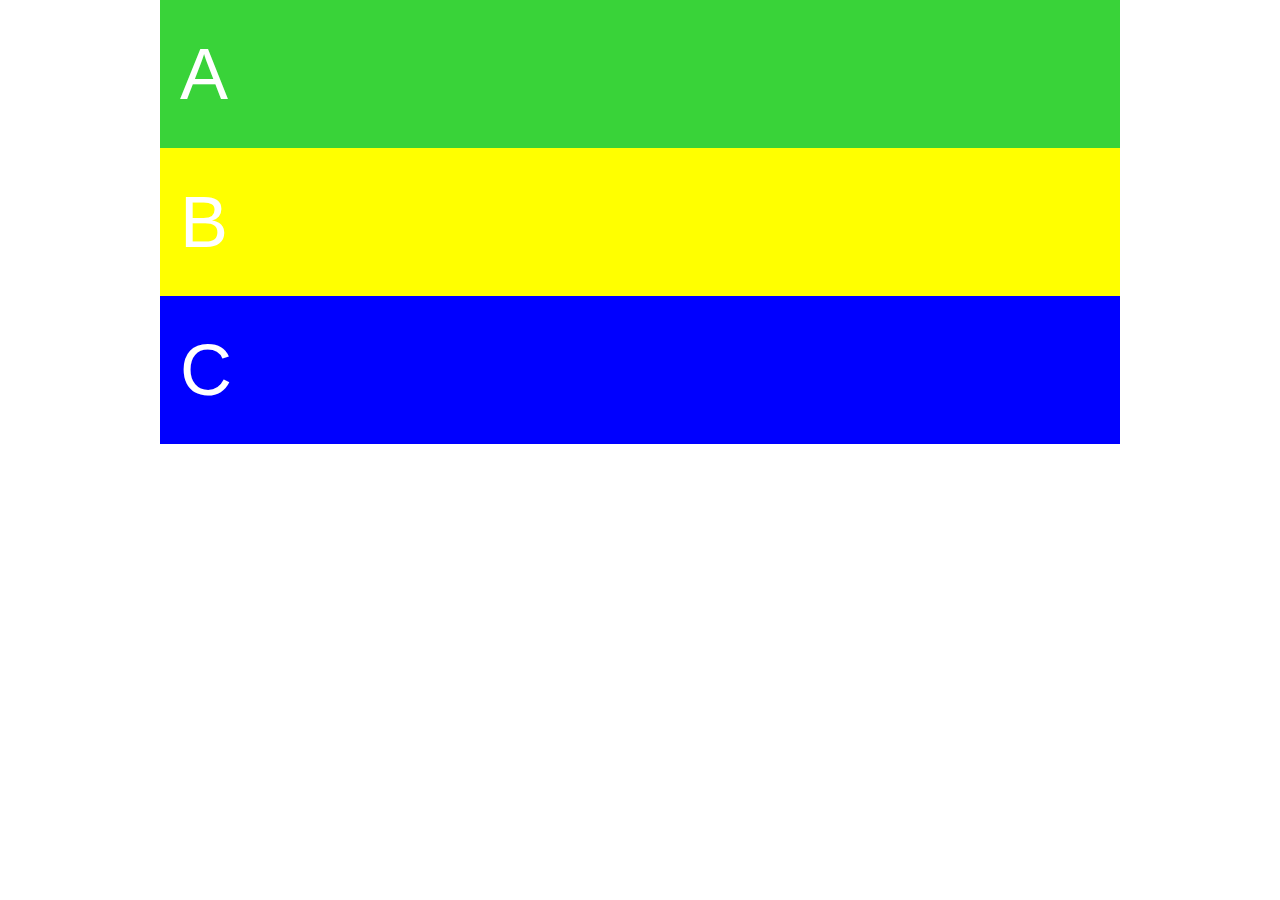
<file: Demo-First-Media-Query/index.html>
<!DOCTYPE html>
<html lang="en">
<head>
    <meta charset="UTF-8">
    <meta http-equiv="X-UA-Compatible" content="IE=edge">
    <meta name="viewport" content="width=device-width, initial-scale=1.0">
    <title>Document</title>
    <link rel="stylesheet" href="css/reset.css">
    <link rel="stylesheet" href="css/styles.css">

</head>
<body>
    <ul class="responsive" rolw="list">
        <li class="a">A</li>
        <li class="b">B</li>
        <li class="c">C</li>
    </ul>
</body>
</html>
</file>
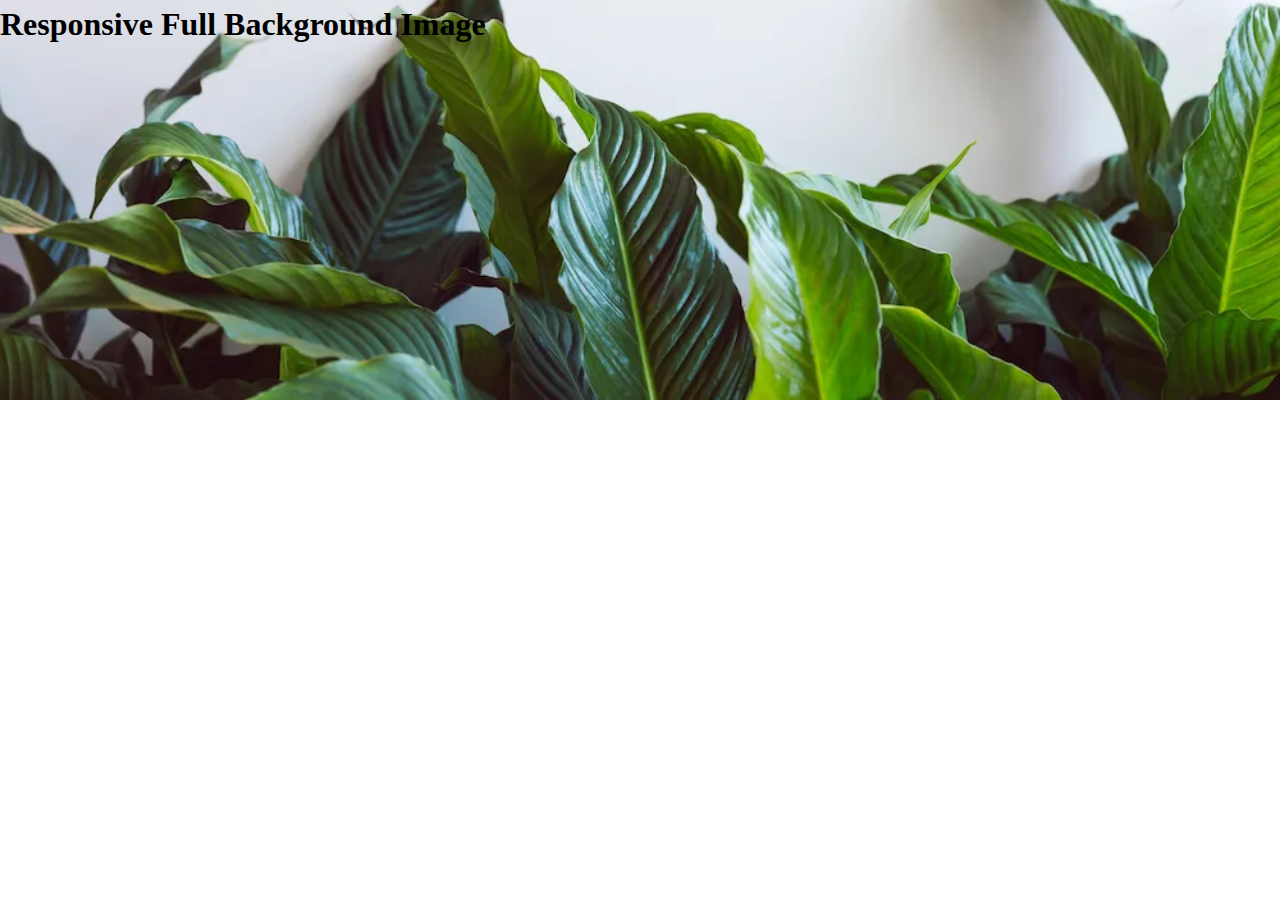
<file: demo-responsive-bg/index.html>
<!DOCTYPE html>
<html lang="en">
<head>
    <meta charset="UTF-8">
    <meta name="viewport" content="width=device-width, initial-scale=1.0">
    <title>Responsive Background Images</title>
    <link rel="stylesheet" href="css/reset.css">
    <link rel="stylesheet" href="css/styles.css">
</head>
<body>

    <header>
        <h1>Responsive Full Background Image</h1>
    </header>
    
</body>
</html>
</file>
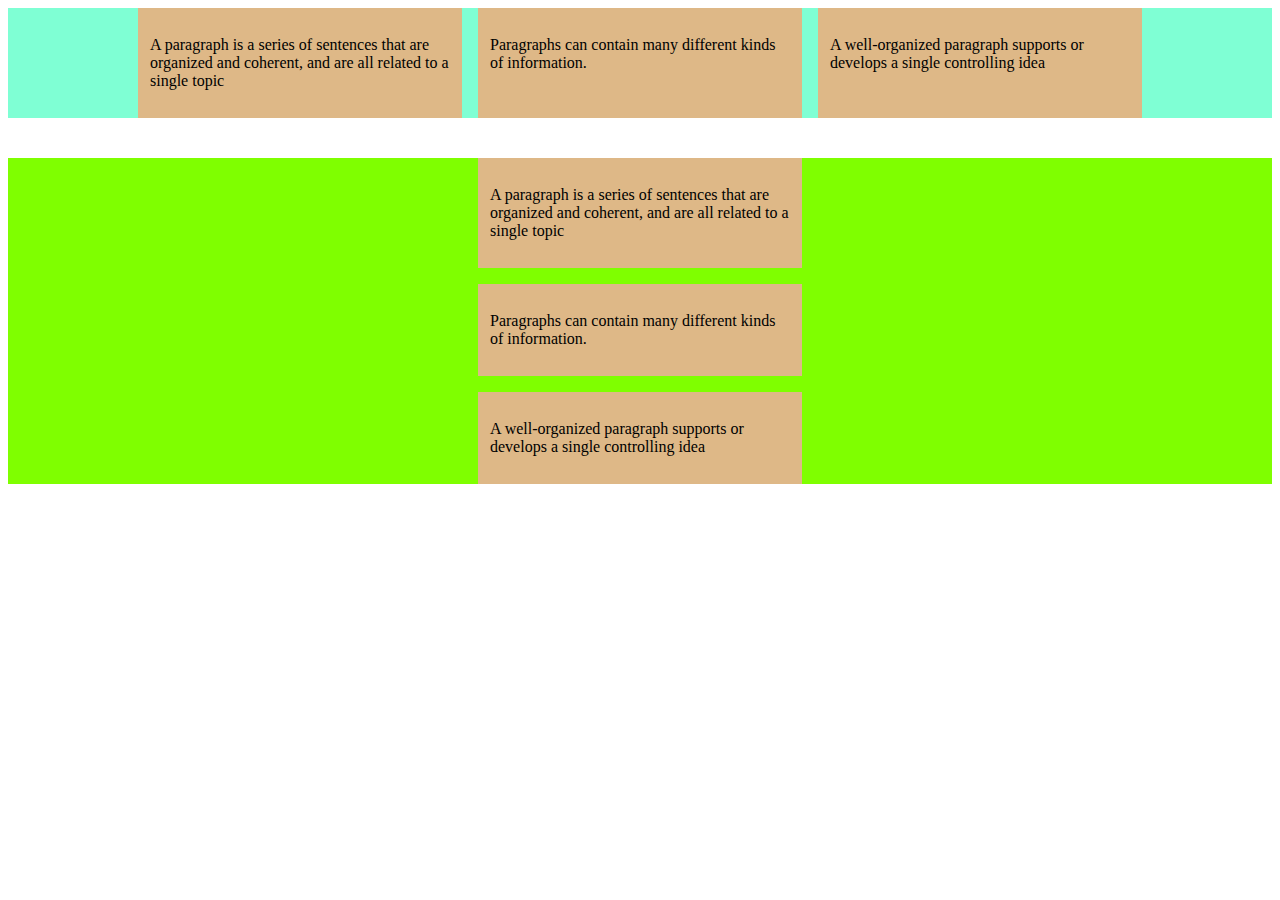
<file: demo-rotating-flex/index.html>
<!DOCTYPE html>
<html lang="en">
<head>
    <meta charset="UTF-8">
    <meta http-equiv="X-UA-Compatible" content="IE=edge">
    <meta name="viewport" content="width=device-width, initial-scale=1.0">
    <title>Demo Rotating Flex Container</title>
    <link rel="stylesheet" href="css/styles.css">
</head>
<body>
    <div class="row">
        <div class="flex-items">
            <p>A paragraph is a series of sentences that are organized and coherent, and are all related to a single topic
            </p>
        </div>
        <div class="flex-items">
            <p>
                Paragraphs can contain many different kinds of information. 
            </p>
        </div>
        <div class="flex-items">
            <p>A well-organized paragraph supports or develops a single controlling idea</p>
        </div>
    </div>


    <div class="column">
        <div class="flex-items">
            <p>A paragraph is a series of sentences that are organized and coherent, and are all related to a single topic
            </p>
        </div>
        <div class="flex-items">
            <p>
                Paragraphs can contain many different kinds of information. 
            </p>
        </div>
        <div class="flex-items">
            <p>A well-organized paragraph supports or develops a single controlling idea</p>
        </div>
    </div>
</body>
</html>
</file>
<file: Demo-First-Media-Query/css/styles.css>
/* start mobile first - small screen first */
/* this css will be apply to everything */

body{
    font-family: Arial, Helvetica, sans-serif;
    font-size: 72px;
    color: white;
}

.a{
    background-color: #a91b0d;
}

.b{
    background-color: violet;
}

.c{
    background-color: tomato;
}

/* change or overwrite when the sccreen get larger in a media query
wih a condition */
@media screen and (min-width:800px) {

    .a{
        background-color:#39d339;
    }
    
}

@media  screen and (min-width: 1000px) {
    .b{
        background-color: yellow;
    }
    li{
        padding: 20px;
    }
    
}

@media  screen and (min-width: 1200px) {
    .c{
        background-color: blue;
    }

    .a,
    .b,
    .c{
        width: 75vw;
        margin: 0 auto;
    }


}
</file>
<file: demo-responsive-bg/css/styles.css>
header{
    height: 400px;
    background-color: grey;
    /* background-image: url(../img/small-bg.webp) ;
    background-position: center bottom;
    background-repeat: no-repeat;
    background-size: cover; */

    /* background shorthand : image , position , size(x , y) , repeat  */

    background:url(../img/small-bg.webp)  center bottom / cover no-repeat
}


/* as the screen gets wider the quality of the first image isnt as good swap it out for a better quality image  */

@media screen and (min-width:900px) {

    header{

        background:url(../img/medium-webp.webp)  center bottom / cover no-repeat
    }
    
}
</file>
<file: demo-rotating-flex/css/styles.css>
.row{
    display: flex;
    background-color: aquamarine;
    gap: 16px;
    /* to distribute the extra space on main axis , use justify-content */
    justify-content: center;
    margin-bottom: 40px;
}

.flex-items{
    width: 300px;
    padding: 12px;
    background-color: burlywood;
}

.column{
    display: flex;
    background-color: chartreuse;
    gap: 16px;
    flex-flow: column nowrap;
    align-items: center;
}
</file>
